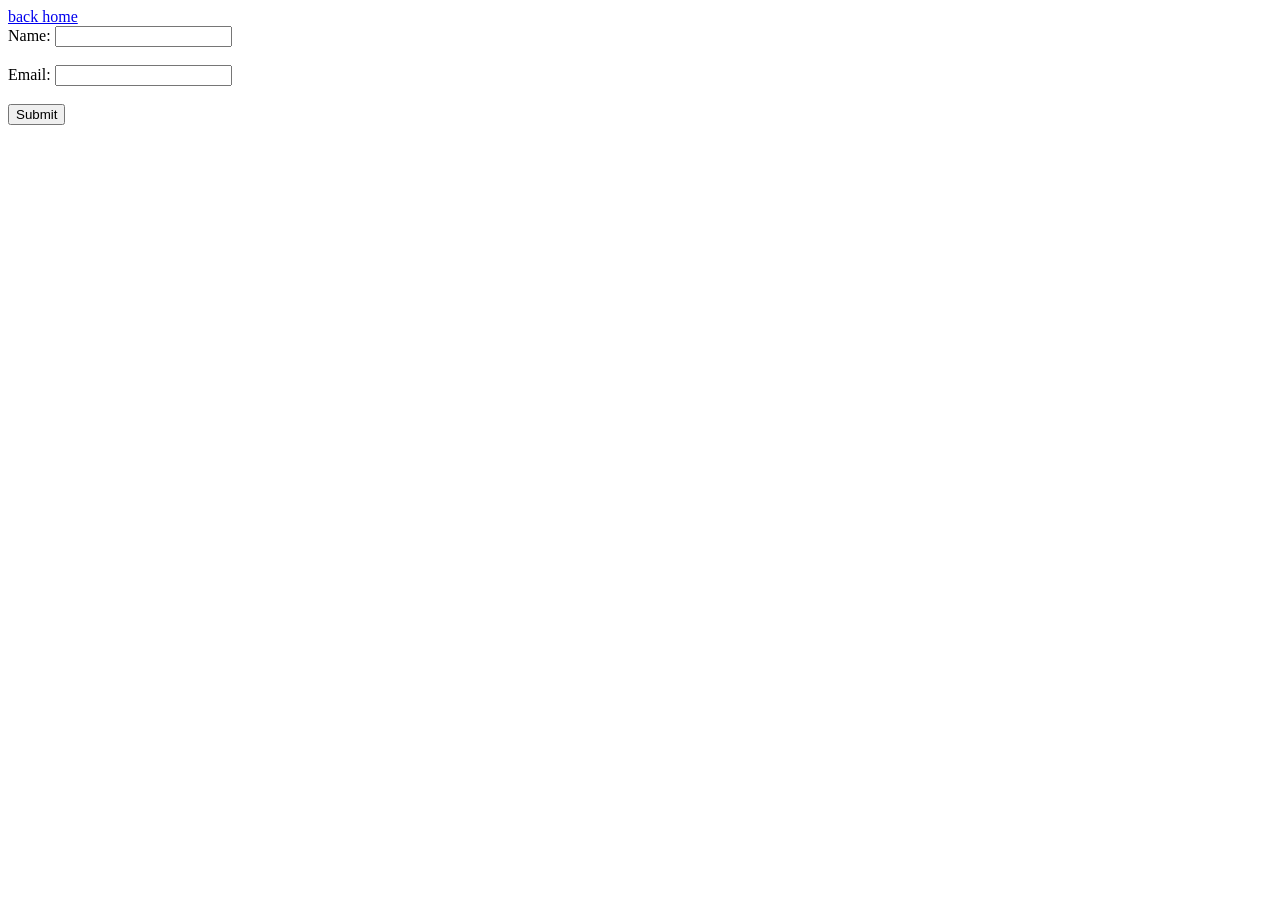
<file: form.html>
<!DOCTYPE html>
<html lang="en">
<head>
    <meta charset="UTF-8">
    <meta name="viewport" content="width=device-width, initial-scale=1.0">
    <title>FORM TUGAS 10</title>
</head>
<body>
     <a href="index.html">back home</a>
     <form>
         <label for="name">Name:</label>
         <input type="text" id="name" name="name"><br><br>
         <label for="email">Email:</label>
         <input type="email" id="email" name="email"><br><br>
         <input type="submit" value="Submit">
     </form>
</body>
</html>
</file>
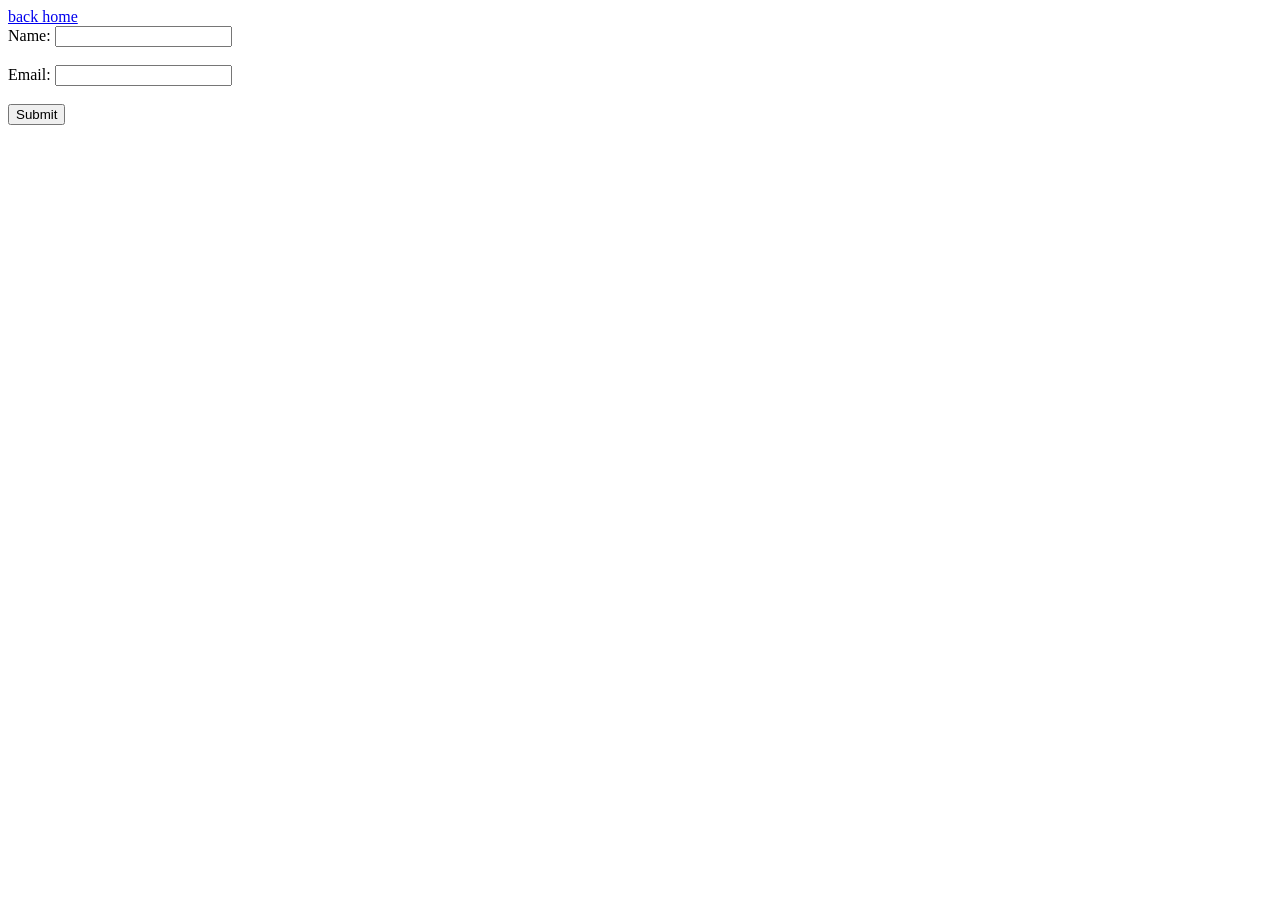
<file: sepuluh_form.html>
<!DOCTYPE html>
<html lang="en">
<head>
    <meta charset="UTF-8">
    <meta name="viewport" content="width=device-width, initial-scale=1.0">
    <title>FROM TUGAS 10</title>
</head>
<body>
     <a href="index.html">back home</a>
     <form>
         <label for="name">Name:</label>
         <input type="text" id="name" name="name"><br><br>
         <label for="email">Email:</label>
         <input type="email" id="email" name="email"><br><br>
         <input type="submit" value="Submit">
     </form>
</body>
</html>
</file>
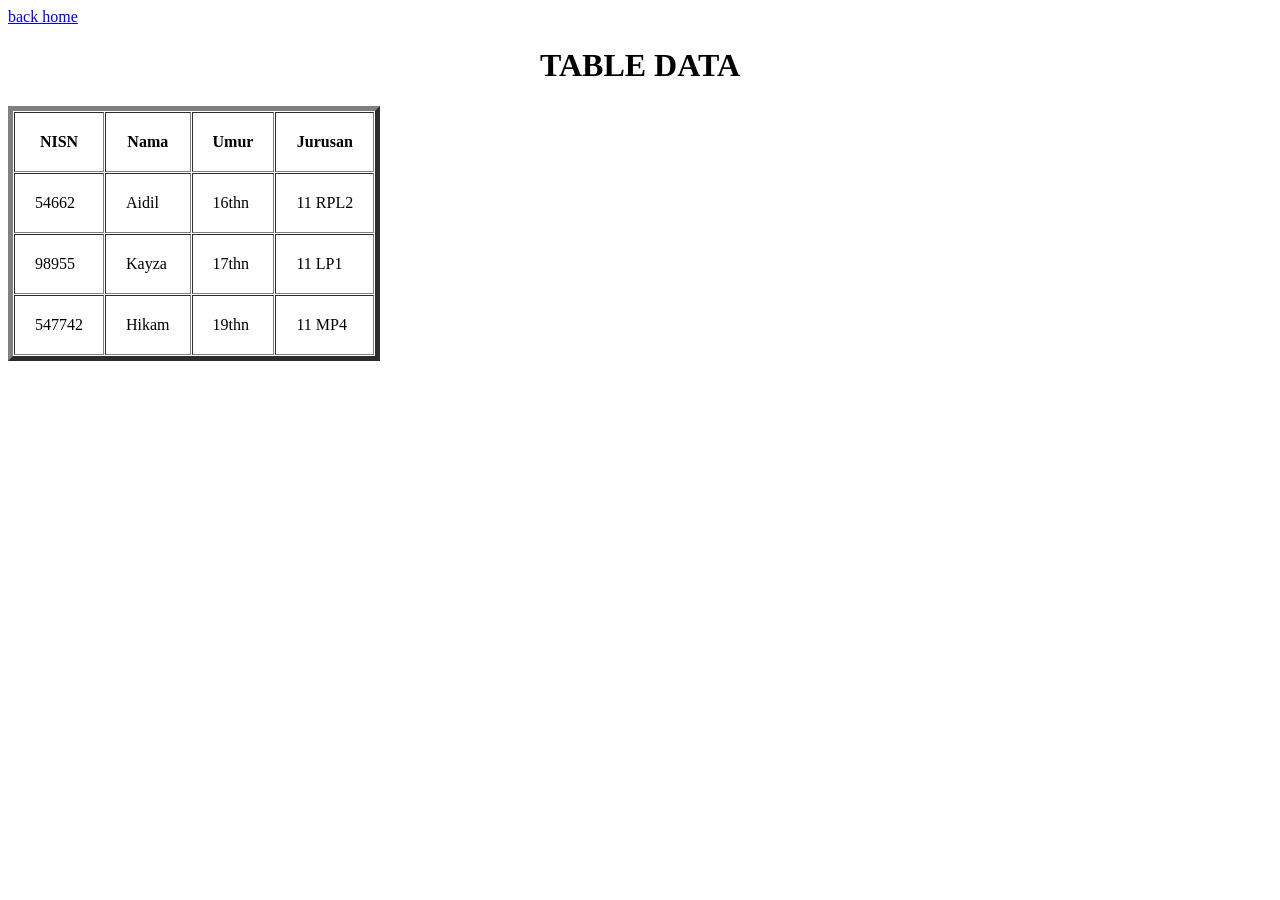
<file: table.html>
<!DOCTYPE html>
<html lang="en">

<head>
    <meta charset="UTF-8">
    <meta name="viewport" content="width=device-width, initial-scale=1.0">
    <title>Table data</title>
</head>

<body>
    <a href="index.html">back home</a>
     <h1 style="text-align: center;">TABLE DATA</h1>
    <table border="5" cellpadding="20" cellspacing="1">
        <tr>
            <th>NISN</th>
            <th>Nama</th>
            <th>Umur</th>
            <th>Jurusan</th>
        </tr>

        <tr>
            <td>54662</td>
            <td>Aidil</td>
            <td>16thn</td>
            <td>11 RPL2</td>
        </tr>

       <tr>
            <td>98955</td>
            <td>Kayza</td>
            <td>17thn</td>
            <td>11 LP1</td>
        </tr>

        <tr>
            <td>547742</td>
            <td>Hikam</td>
            <td>19thn</td>
            <td>11 MP4</td>
        </tr>
    </table>
</body>

</html>
</file>
